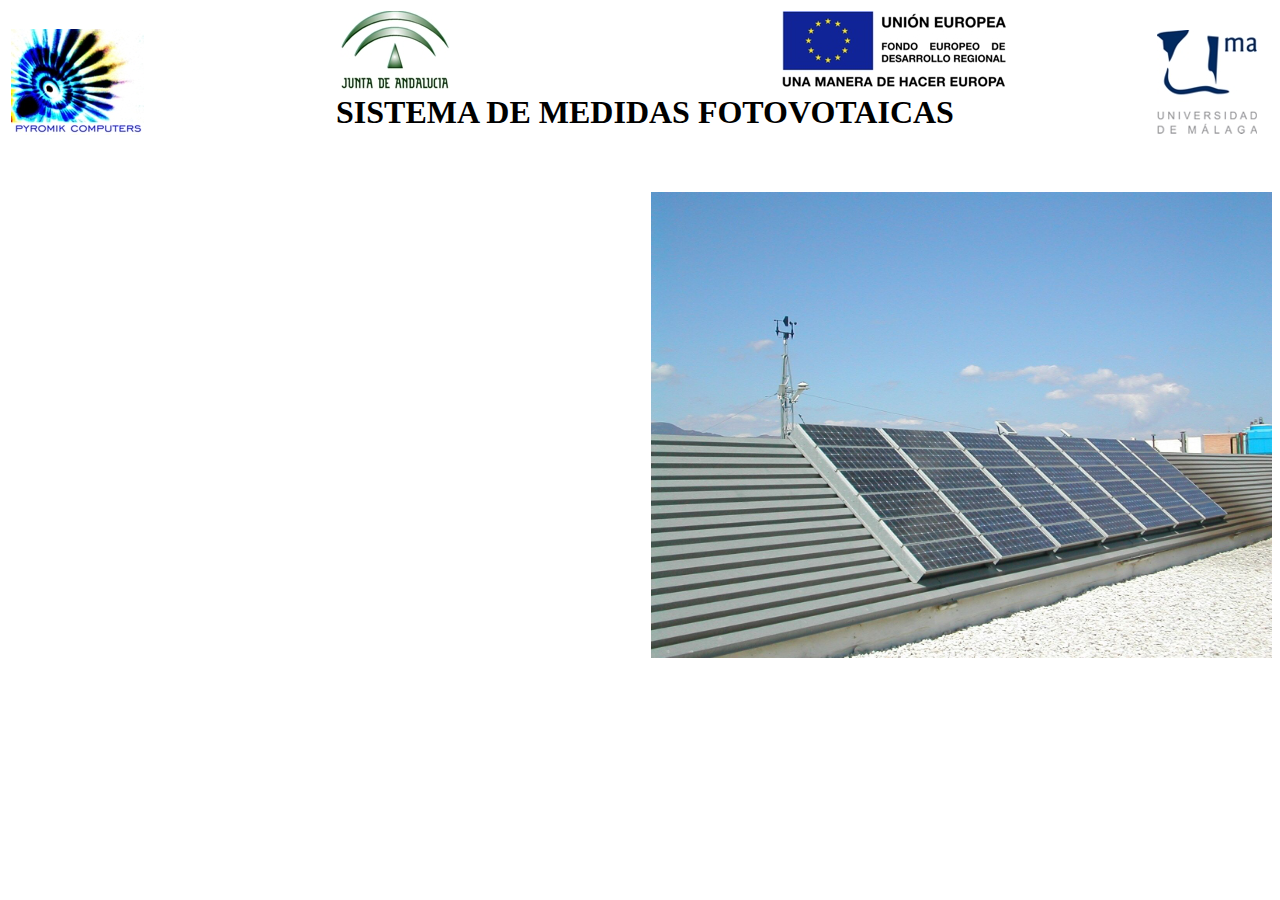
<file: Tema 3/Practica 4/web/index.html>
<html>
<head>

<title> SISTEMA FOTOVOLTAICO</title>

</head>

<frameset rows="20%,*">

<frame frameborder="0" src="cabecera.html" noresize="noresize" scrolling="no">

<frameset cols="50%,*">
<frame frameborder="0" src="lista_modulos.php" noresize="noresize" scrolling="no">
<frame name="cuerpo" frameborder="0" src="instalacion.html" noresize="noresize" >
</frameset>

</frameset>

</html>
</file>
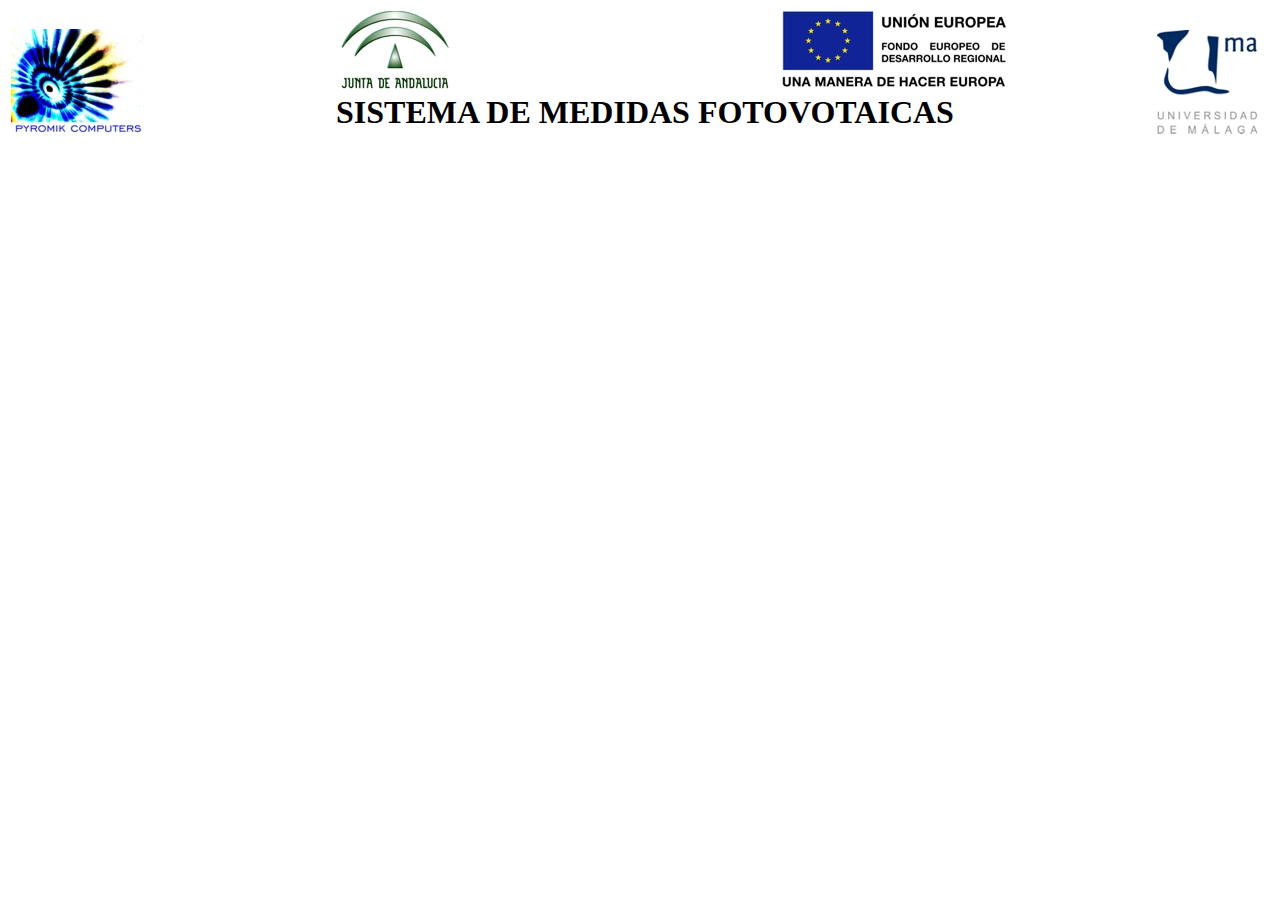
<file: Tema 3/Practica 4/web/cabecera.html>
<html >
     <head>
     </HEAD>

    <BODY>
    	<center>
    	<table width=100%>
       <tr>
         <th rowspan=2 width=10%><center><IMG SRC="pyromik_logo.jpg"  ></center></th>
         <th width=40%><center><IMG height=60% SRC="junta.jpg"></center></th>
         <th width=40%><center><IMG height=60% SRC="ue.jpg"></center></th>
         <th rowspan=2 width=10% ><center><IMG SRC="uma.jpg" ></center></th>
       </tr>
       <tr>
	       <td colspan=2 width=100%><center><h1>SISTEMA DE MEDIDAS FOTOVOTAICAS</H1></center></td>
       </tr>
     </table>
     </center>
    </BODY>
</HTML>
</file>
